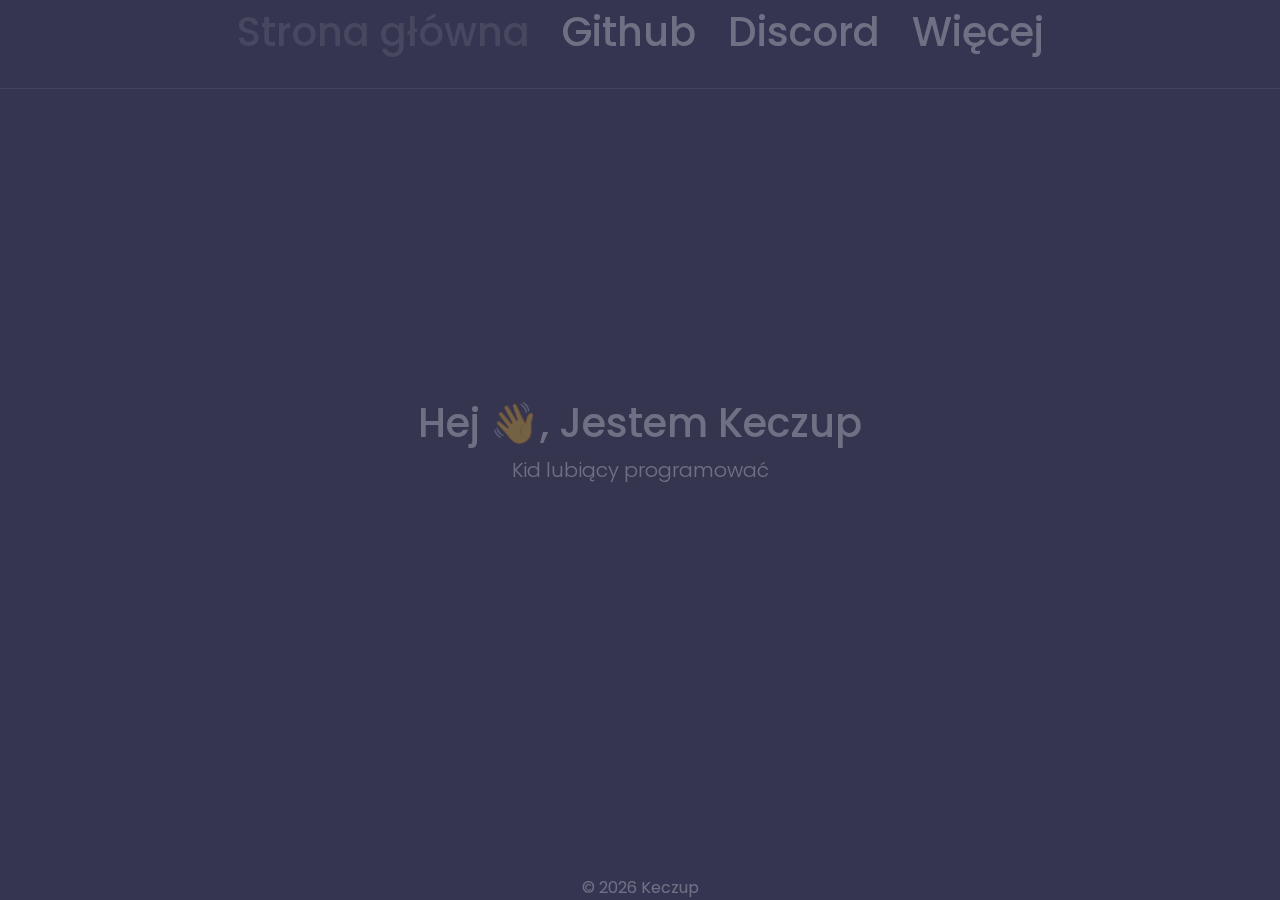
<file: index.html>
<!DOCTYPE html>
<html lang="pl">
<head>
    <meta charset="UTF-8">
    <meta http-equiv="X-UA-Compatible" content="IE=edge">
    <meta name="viewport" content="width=device-width, initial-scale=1.0">
    <link href="bootstrap.min.css" rel="stylesheet">
    <link rel="stylesheet" href="style.css">
    <link rel="stylesheet" href="https://cdn.jsdelivr.net/npm/bootstrap-icons@1.7.2/font/bootstrap-icons.css">
    <link rel="icon" href="https://emojipedia-us.s3.dualstack.us-west-1.amazonaws.com/thumbs/120/google/313/man-technologist_1f468-200d-1f4bb.png">
    <title>Keczup</title>
</head>
<body>
    <ul class="nav justify-content-center">
        <li class="nav-item">
            <h1><a class="nav-link disabled" href="index.html">Strona główna</a></h1>
        </li>
        <li class="nav-item">
            <h1><a class="nav-link" href="https://github.com/keczup59" target="_blank">Github</a></h1>
        </li>
        <li class="nav-item">
            <h1><a class="nav-link" href="https://discord.gg/amecWU6" target="_blank">Discord</a></h1>
        </li>
        <li class="nav-item">
            <h1><a class="nav-link" href="wiecej.html">Więcej</a></h1>
        </li>
        </ul>
        <hr>
        <div class="box">
            <h1>Hej 👋, Jestem Keczup</h1>
            <p class="lead">
                Kid lubiący programować
            </p>
        </div>
        <footer>
            <div class="copyright">
                © <script>document.write(new Date().getFullYear())</script> Keczup
            </div>
        </footer>
      <script src="https://code.jquery.com/jquery-3.6.0.min.js"></script>
      <script>
          $("body").hide().fadeIn(2000);
      </script>
      <script src='https://storage.ko-fi.com/cdn/scripts/overlay-widget.js'></script>
      <script>
        kofiWidgetOverlay.draw('keczup', {
          'type': 'floating-chat',
          'floating-chat.donateButton.text': 'Support me',
          'floating-chat.donateButton.background-color': '#00b9fe',
          'floating-chat.donateButton.text-color': '#fff'
        });
      </script>
</body>
</html>
</file>
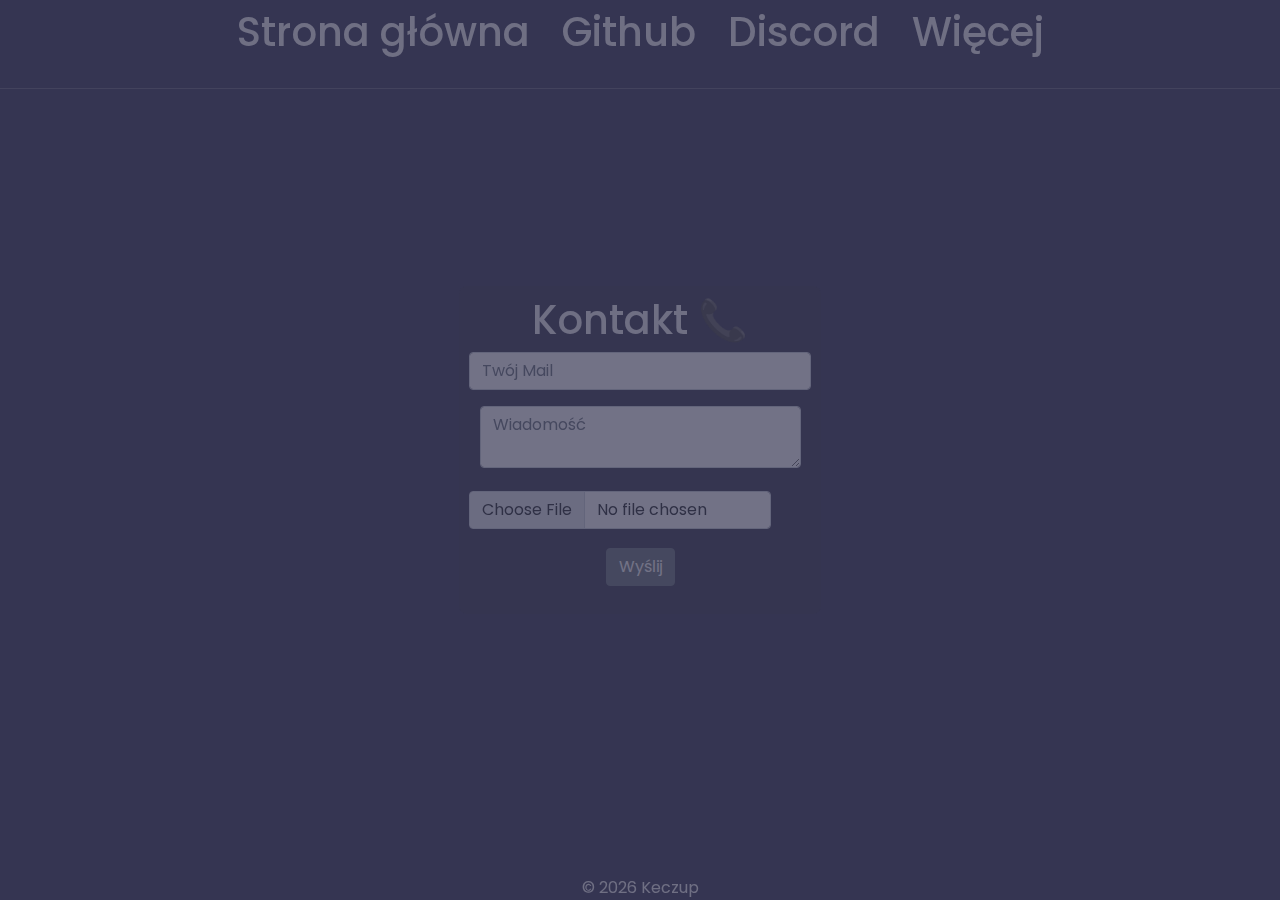
<file: kontakt.html>
<!DOCTYPE html>
<html lang="pl">
<head>
    <meta charset="UTF-8">
    <meta http-equiv="X-UA-Compatible" content="IE=edge">
    <meta name="viewport" content="width=device-width, initial-scale=1.0">
    <link href="bootstrap.min.css" rel="stylesheet">
    <link rel="stylesheet" href="style.css">
    <link rel="icon" href="https://emojipedia-us.s3.dualstack.us-west-1.amazonaws.com/thumbs/120/google/313/man-technologist_1f468-200d-1f4bb.png">
    <title>Keczup</title>
</head>
<body>
    <ul class="nav justify-content-center">
        <li class="nav-item">
            <h1><a class="nav-link" href="index.html">Strona główna</a></h1>
        </li>
        <li class="nav-item">
            <h1><a class="nav-link" href="https://github.com/keczup59" target="_blank">Github</a></h1>
        </li>
        <li class="nav-item">
            <h1><a class="nav-link" href="https://discord.gg/amecWU6" target="_blank">Discord</a></h1>
        </li>
        <li class="nav-item">
            <h1><a class="nav-link" href="wiecej.html">Więcej</a></h1>
        </li>
        </ul>
        <hr>
        <div class="box">
            <h1>Kontakt 📞</h1>
            <form name="contact" method="POST" action="https://formspree.io/f/xjvjnoln">
                <p>
                    <label><input type="email" name="email" placeholder="Twój Mail" class="form-control" required/></label>
                </p>
                <p>
                  <label><textarea name="message" placeholder="Wiadomość" class="form-control" required></textarea></label>
                </p>
                <p>
                    <input type="file" name="file" class="form-control" style="width: 8cm">
                </p>
                <p>
                    <button type="submit" class="btn btn-secondary">Wyślij</button>
                </p>
              </form>
        </div>
        <footer>
            <div class="copyright">
                © <script>document.write(new Date().getFullYear())</script> Keczup
            </div>
        </footer>
      <script src="https://code.jquery.com/jquery-3.6.0.min.js"></script>
      <script>
          $("body").hide().fadeIn(2000);
      </script>
      <script src='https://storage.ko-fi.com/cdn/scripts/overlay-widget.js'></script>
      <script>
        kofiWidgetOverlay.draw('keczup', {
          'type': 'floating-chat',
          'floating-chat.donateButton.text': 'Support me',
          'floating-chat.donateButton.background-color': '#00b9fe',
          'floating-chat.donateButton.text-color': '#fff'
        });
      </script>
</body>
</html>
</file>
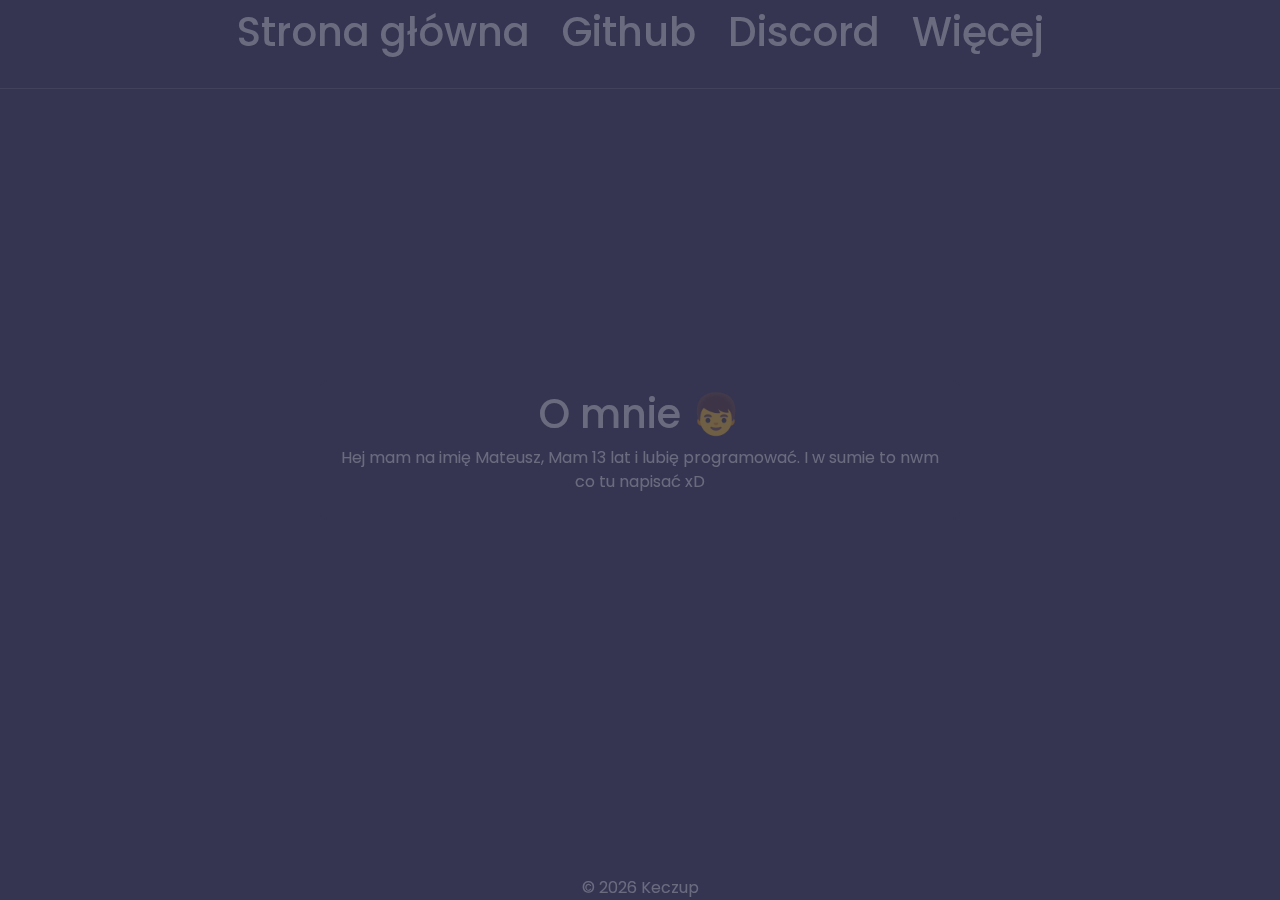
<file: omnie.html>
<!DOCTYPE html>
<html lang="pl">
<head>
    <meta charset="UTF-8">
    <meta http-equiv="X-UA-Compatible" content="IE=edge">
    <meta name="viewport" content="width=device-width, initial-scale=1.0">
    <link href="bootstrap.min.css" rel="stylesheet">
    <link rel="stylesheet" href="style.css">
    <link rel="icon" href="https://emojipedia-us.s3.dualstack.us-west-1.amazonaws.com/thumbs/120/google/313/man-technologist_1f468-200d-1f4bb.png">
    <title>Keczup</title>
</head>
<body>
    <ul class="nav justify-content-center">
        <li class="nav-item">
            <h1><a class="nav-link" href="index.html">Strona główna</a></h1>
        </li>
        <li class="nav-item">
            <h1><a class="nav-link" href="https://github.com/keczup59" target="_blank">Github</a></h1>
        </li>
        <li class="nav-item">
            <h1><a class="nav-link" href="https://discord.gg/amecWU6" target="_blank">Discord</a></h1>
        </li>
        <li class="nav-item">
            <h1><a class="nav-link" href="wiecej.html">Więcej</a></h1>
        </li>
        </ul>
        <hr>
        <div class="box">
            <h1>O mnie 👦</h1>
            <p>Hej mam na imię Mateusz, Mam 13 lat i lubię programować. I w sumie to nwm co tu napisać xD</p>
        </div>
        <footer>
            <div class="copyright">
                © <script>document.write(new Date().getFullYear())</script> Keczup
            </div>
        </footer>
      <script src="https://code.jquery.com/jquery-3.6.0.min.js"></script>
      <script>
          $("body").hide().fadeIn(2000);
      </script>
      <script src='https://storage.ko-fi.com/cdn/scripts/overlay-widget.js'></script>
      <script>
        kofiWidgetOverlay.draw('keczup', {
          'type': 'floating-chat',
          'floating-chat.donateButton.text': 'Support me',
          'floating-chat.donateButton.background-color': '#00b9fe',
          'floating-chat.donateButton.text-color': '#fff'
        });
      </script>
</body>
</html>
</file>
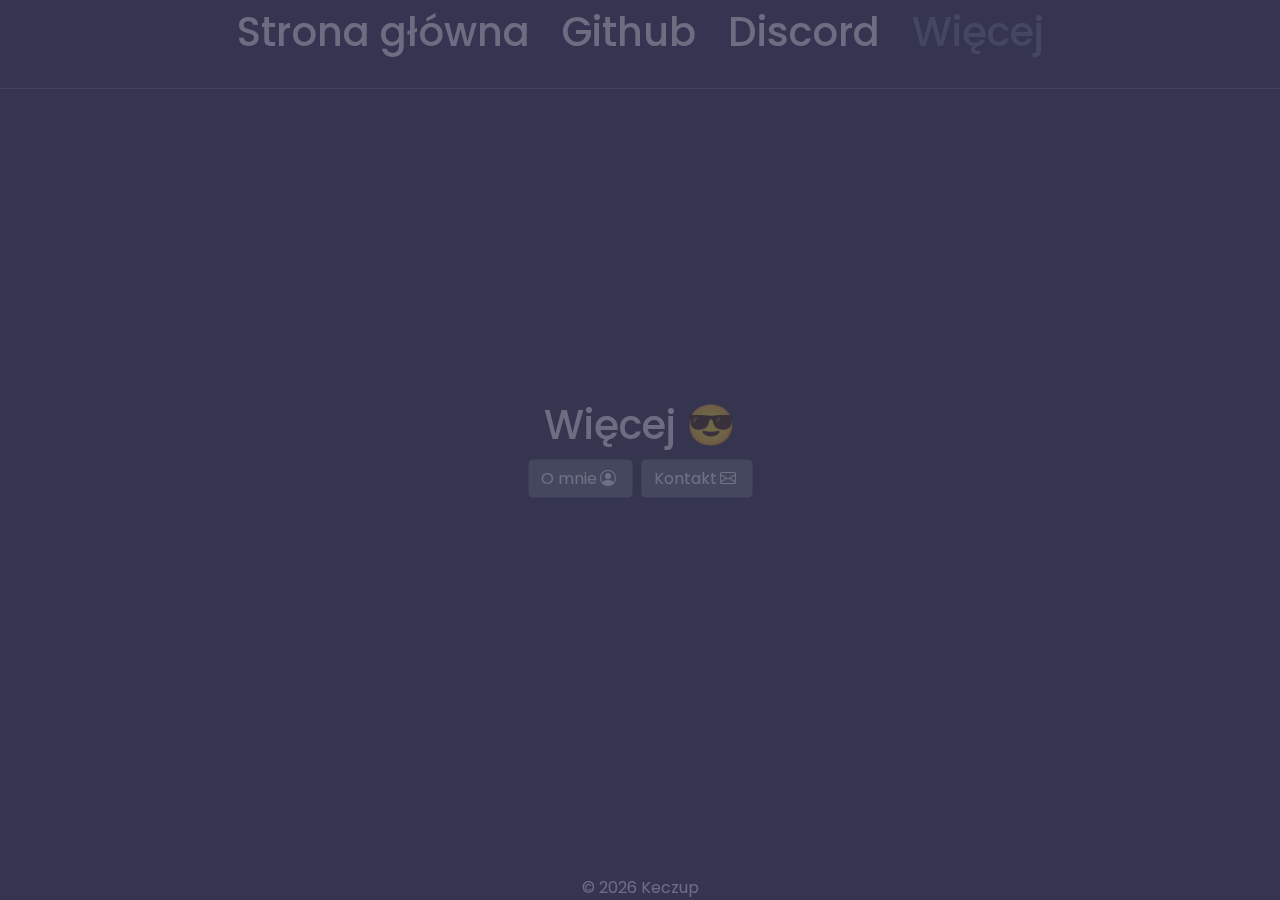
<file: wiecej.html>
<!DOCTYPE html>
<html lang="pl">
<head>
    <meta charset="UTF-8">
    <meta http-equiv="X-UA-Compatible" content="IE=edge">
    <meta name="viewport" content="width=device-width, initial-scale=1.0">
    <link href="bootstrap.min.css" rel="stylesheet">
    <link rel="stylesheet" href="style.css">
    <link rel="stylesheet" href="https://cdn.jsdelivr.net/npm/bootstrap-icons@1.7.2/font/bootstrap-icons.css">
    <link rel="icon" href="https://emojipedia-us.s3.dualstack.us-west-1.amazonaws.com/thumbs/120/google/313/man-technologist_1f468-200d-1f4bb.png">
    <title>Keczup</title>
</head>
<body>
    <ul class="nav justify-content-center">
        <li class="nav-item">
            <h1><a class="nav-link" href="index.html">Strona główna</a></h1>
        </li>
        <li class="nav-item">
            <h1><a class="nav-link" href="https://github.com/keczup59" target="_blank">Github</a></h1>
        </li>
        <li class="nav-item">
            <h1><a class="nav-link" href="https://discord.gg/amecWU6" target="_blank">Discord</a></h1>
        </li>
        <li class="nav-item">
            <h1><a class="nav-link disabled" href="wiecej.html">Więcej</a></h1>
        </li>
        </ul>
        <hr>
        <div class="box">
            <h1>Więcej 😎</h1>
            <a href="omnie.html"><button type="button" class="btn btn-secondary">O mnie<i class="bi bi-person-circle" style="margin: 3px;"></i></button></a>
            <a href="kontakt.html"><button type="button" class="btn btn-secondary">Kontakt<i class="bi bi-envelope" style="margin: 3px;"></i></button></a>
        </div>
        <footer>
            <div class="copyright">
                © <script>document.write(new Date().getFullYear())</script> Keczup
            </div>
        </footer>

      <script src="https://code.jquery.com/jquery-3.6.0.min.js"></script>
      <script>
        $("body").hide().fadeIn(2000);
      </script>
      <script src='https://storage.ko-fi.com/cdn/scripts/overlay-widget.js'></script>
      <script>
        kofiWidgetOverlay.draw('keczup', {
          'type': 'floating-chat',
          'floating-chat.donateButton.text': 'Support me',
          'floating-chat.donateButton.background-color': '#00b9fe',
          'floating-chat.donateButton.text-color': '#fff'
        });
      </script>
</body>
</html
</file>
<file: style.css>
@import url('https://fonts.googleapis.com/css2?family=Poppins:wght@200&display=swap');


body {
    background-color: rgb(53, 53, 82);
    font-family: 'Poppins', sans-serif;
    color: whitesmoke;
}

a:link {
    color: whitesmoke;
}

a:visited {
    color: whitesmoke;
}

.box {
    position: absolute;
    top: 50%;
    left: 50%;
    transform: translate(-50%, -50%);
    width: auto;
    background-color: rgba(66, 66, 66, 0.212);
    padding: 10px;
    width: auto;
    text-align: center;
    border-radius: 8px;

}

button {
    margin: 2.5px;
}

.copyright {
    position: fixed;
    text-align: center;
    bottom: 0px;
    width: 100%;
}

.form-control {
    width: auto;
}
</file>
